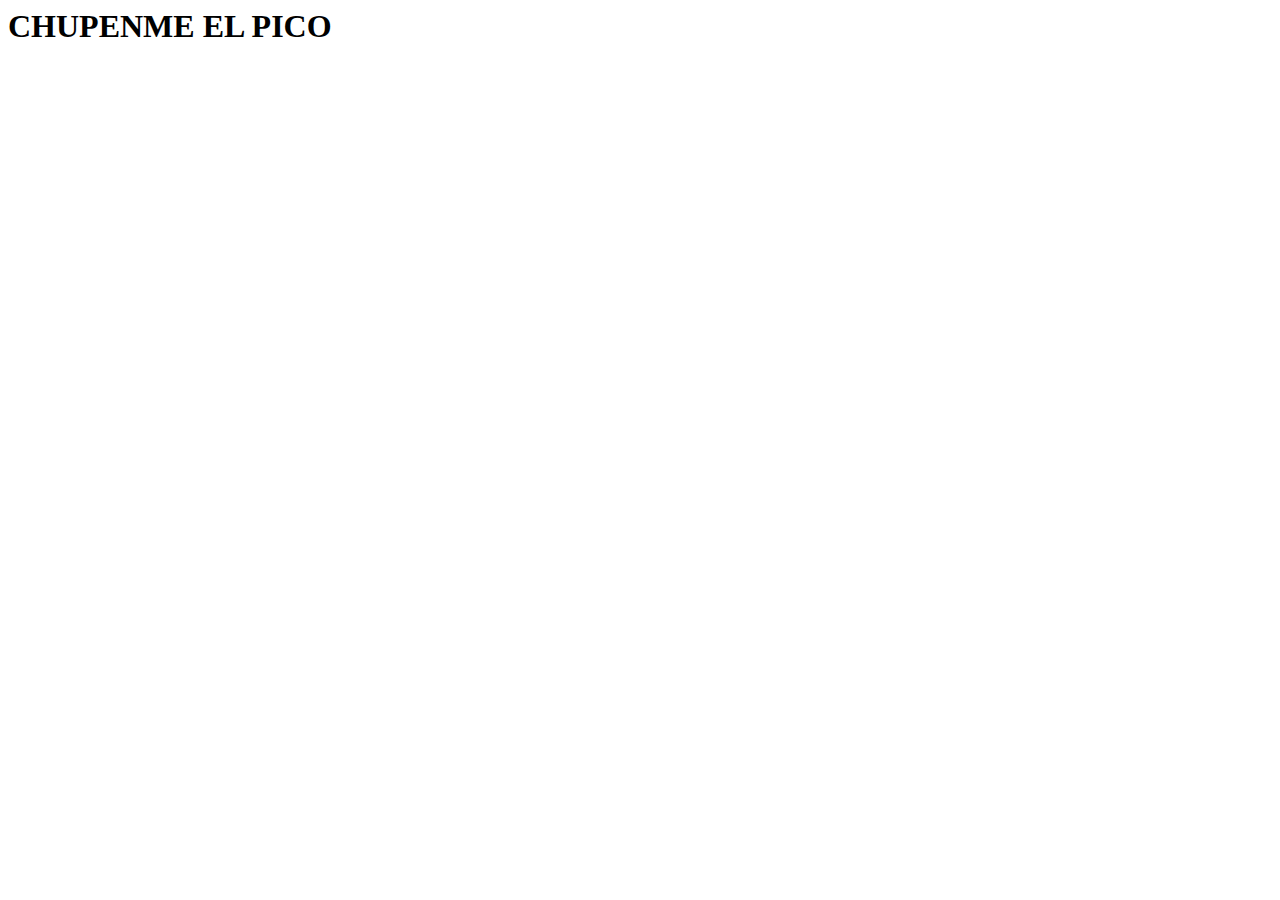
<file: xd.html>
<html lang="en">
<head>
    <meta charset="UTF-8">
    <meta http-equiv="X-UA-Compatible" content="IE=edge">
    <meta name="viewport" content="width=device-width, initial-scale=1.0">
    <title>Document</title>
</head>
<body>
    <h1>CHUPENME EL PICO</h1>
</body>
</html>
</file>
